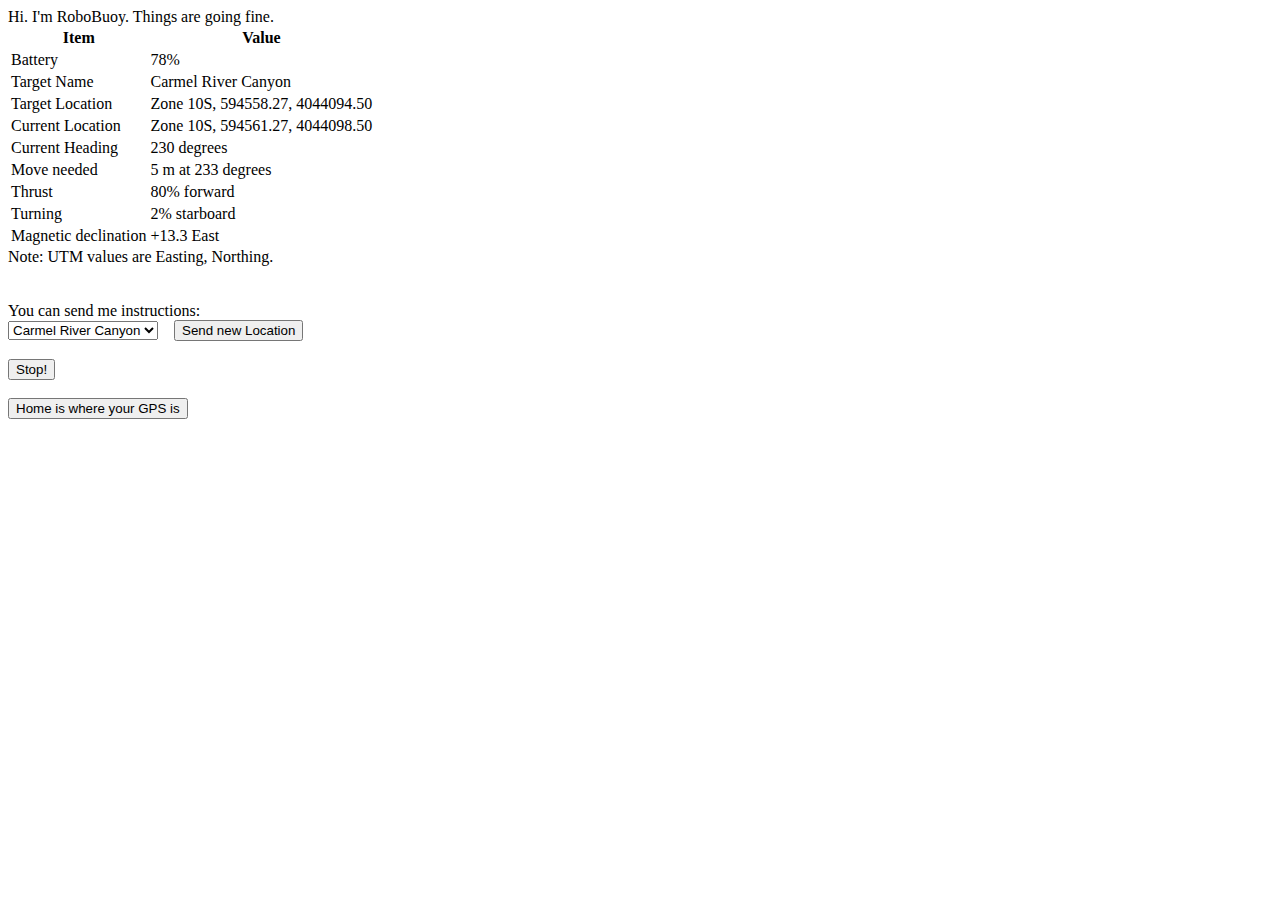
<file: roboBuoy_code_v1/html_COPY/index_robo.html>
<!DOCTYPE html PUBLIC "-//W3C//DTD XHTML 1.0 Transitional//EN" "http://www.w3.org/TR/xhtml1/DTD/xhtml1-transitional.dtd">
<html xmlns="http://www.w3.org/1999/xhtml">
  <head>
    <meta http-equiv="Content-Type" content="text/html; charset=UTF-8" />
    <title>Robo Buoy Status and Control</title>
  </head>
  <body>
    <div class="main_page">
      <div class="buoy_data">
	Hi.  I'm RoboBuoy.  Things are going fine.
	<table>
	<tr><th>Item</th><th>Value</th></tr>
	<tr><td>Battery</td><td>78%</td></tr>
	<tr><td>Target Name</td><td>Carmel River Canyon</td></tr>
	<tr><td>Target Location</td><td>Zone 10S, 594558.27, 4044094.50</td></tr>
	<tr><td>Current Location</td><td>Zone 10S, 594561.27, 4044098.50</td></tr>
	<tr><td>Current Heading</td><td>230 degrees</td></tr>
	<tr><td>Move needed</td><td>5 m at 233 degrees</td></tr>
	<tr><td>Thrust</td><td>80% forward</td></tr>
	<tr><td>Turning</td><td>2% starboard</td></tr>
	<tr><td>Magnetic declination</td><td>+13.3 East</td></tr>
	</table>
	Note: UTM values are Easting, Northing.
      </div>
      <div class="buoy_data">
	<br><br>
	You can send me instructions:<br>
	<form>
	<select name="targets">
	  <option value="1" selected="selected">Carmel River Canyon</option>
	  <option value="2">CSUMB Pool, Lane 6</option>
	  <option value="3">Great Pacific Gyre</option>
	</select>
	&nbsp;&nbsp;
	<input value="Send new Location" id="newloc" name="NewLoc" type="submit">
	<br><br>
	<input value="Stop!" id="stopcommand" name="StopCommand" type="submit">
	<br><br>
	<input value="Home is where your GPS is" id="sethome" name="SetHome" type="submit">
	</form>
    </div>
  </body>
</html>
</file>
